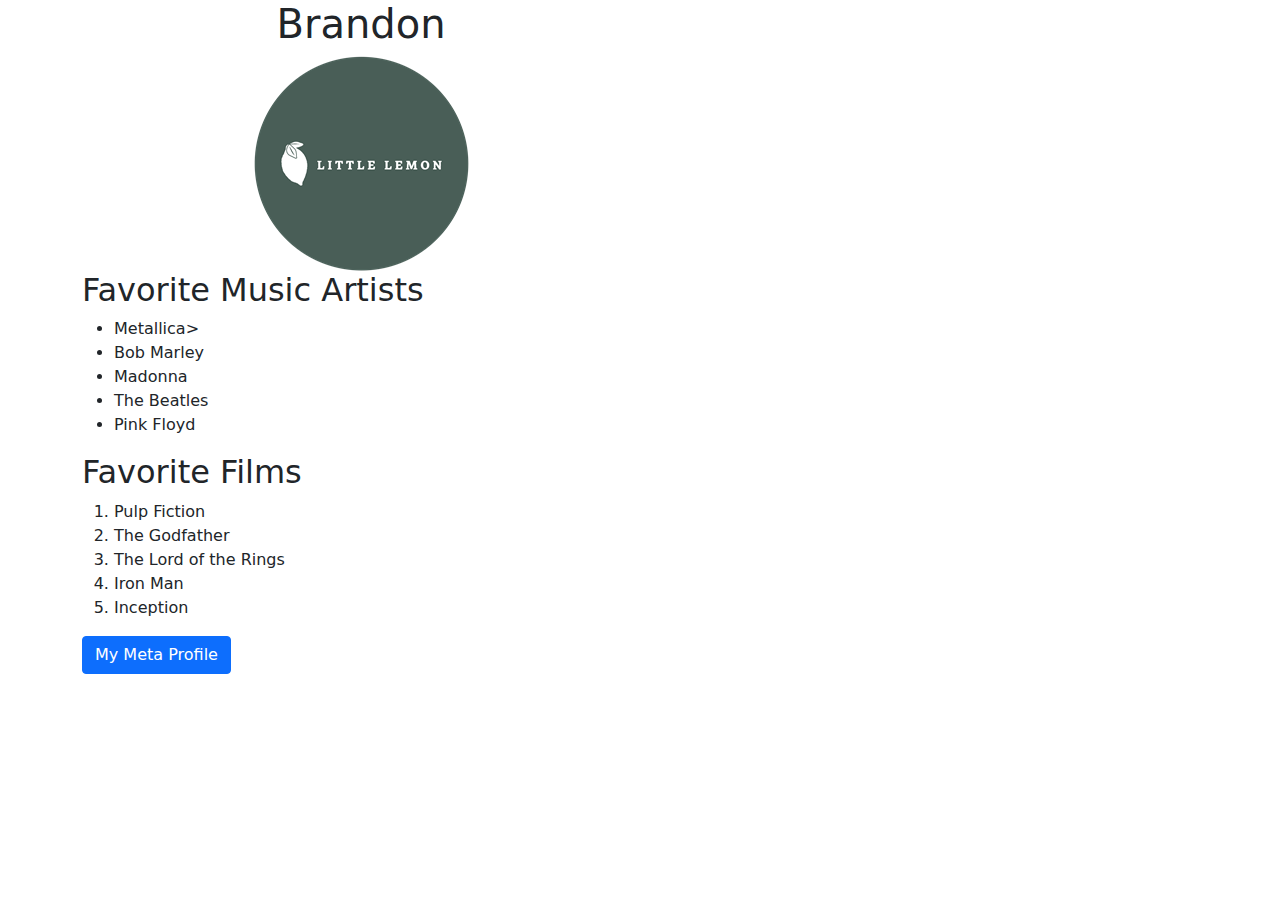
<file: coursera/Intro to Back-End Development/csspractice/bootstrap/metaprofile/index.html>
<!DOCTYPE html>
<html>
<head>
    <title>My Bio Page</title>
    <link href="bootstrap.min.css" rel="stylesheet">
</head>
<body>
    <div class="container">
        <div id="bio" class="col-12 col-lg-6 text-center">
            <h1>Brandon</h1>
            <img src="photo.jpg" class="img-fluid">
        </div>
        <div id="more" class="col-12 col-lg-6">
            <h2>Favorite Music Artists</h2>
            <ul>
                <li>Metallica></li>
                <li>Bob Marley</li>
                <li>Madonna</li>
                <li>The Beatles</li>
                <li>Pink Floyd</li>
            </ul>
            <h2>Favorite Films</h2>
            <ol>
                <li>Pulp Fiction</li>
                <li>The Godfather</li>
                <li>The Lord of the Rings</li>
                <li>Iron Man</li>
                <li>Inception</li>
            </ol>
            <a href="https://www.meta.com/user/12" class="btn btn-primary">My Meta Profile</a>
        </div>
    </div>

    <script src="bootstrap.bundle.min.js"></script>
</body>
</html>
</file>
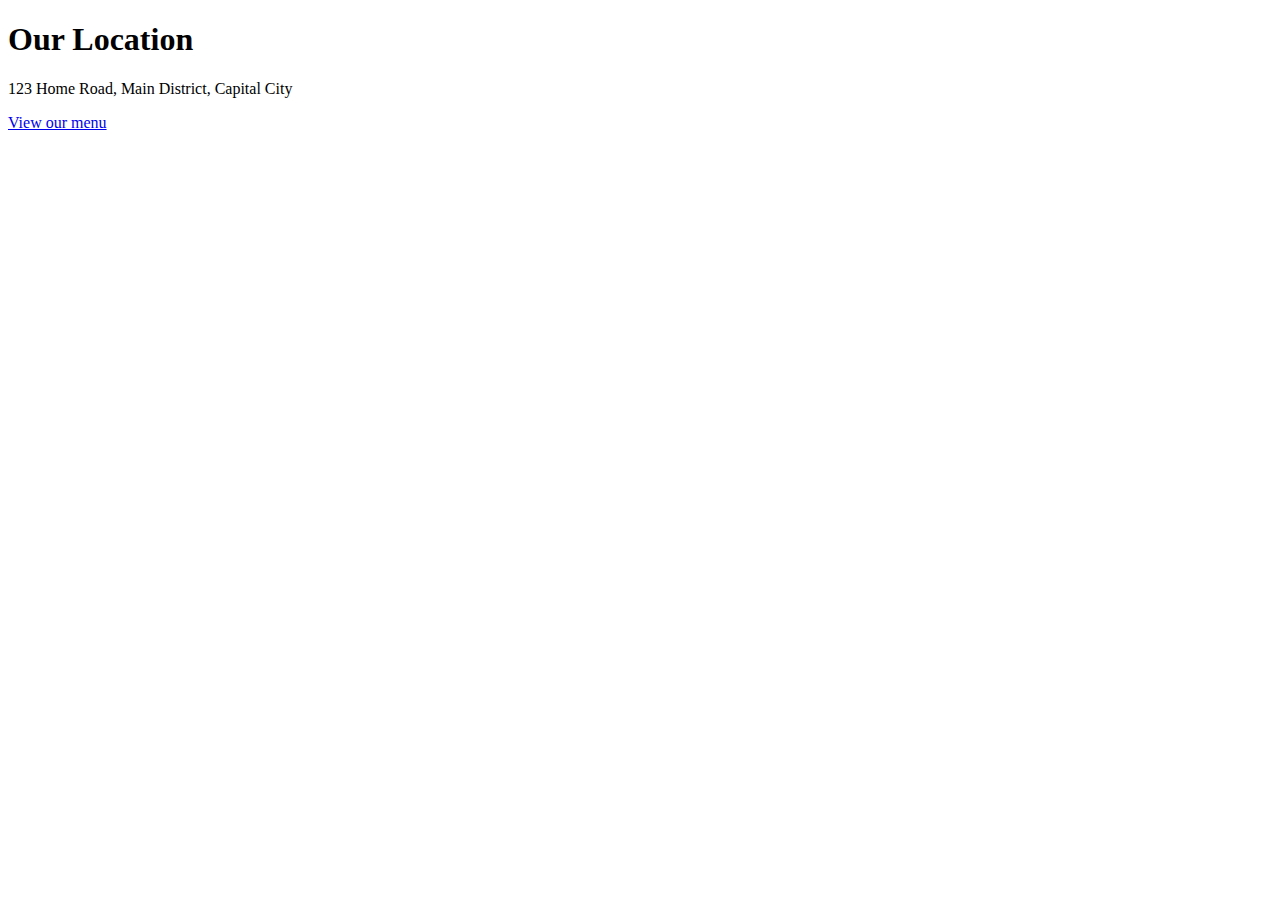
<file: coursera/Intro to Back-End Development/location.html>
<!DOCTYPE html>
<html>
    <head>
        <title>Little Lemon</title>
    </head>
    <body>
        <h1>Our Location</h1>
        <p>123 Home Road, Main District, Capital City</p>
        <a href="menu.html">View our menu</a>
</html>
</file>
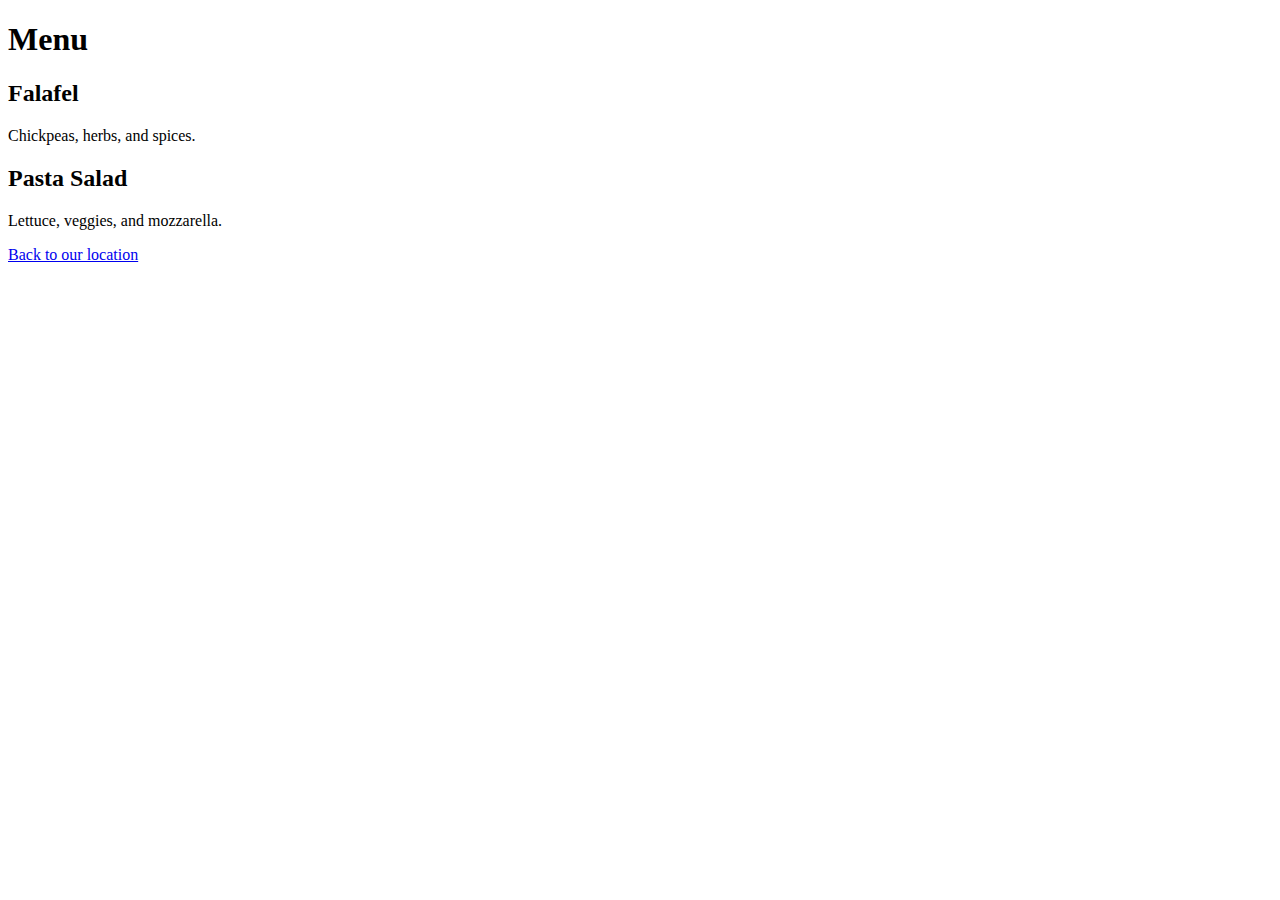
<file: coursera/Intro to Back-End Development/menu.html>
<!DOCTYPE html>
<html>
    <head>
        <title>Little Lemon</title>
    </head>
    <body>
        <h1>Menu</h1>
        <h2>Falafel</h2>
        <p>Chickpeas, herbs, and spices.</p>
        <h2>Pasta Salad</h2>
        <p>Lettuce, veggies, and mozzarella.</p>
        <a href="location.html">Back to our location</a>
    </body>
</html>
</file>
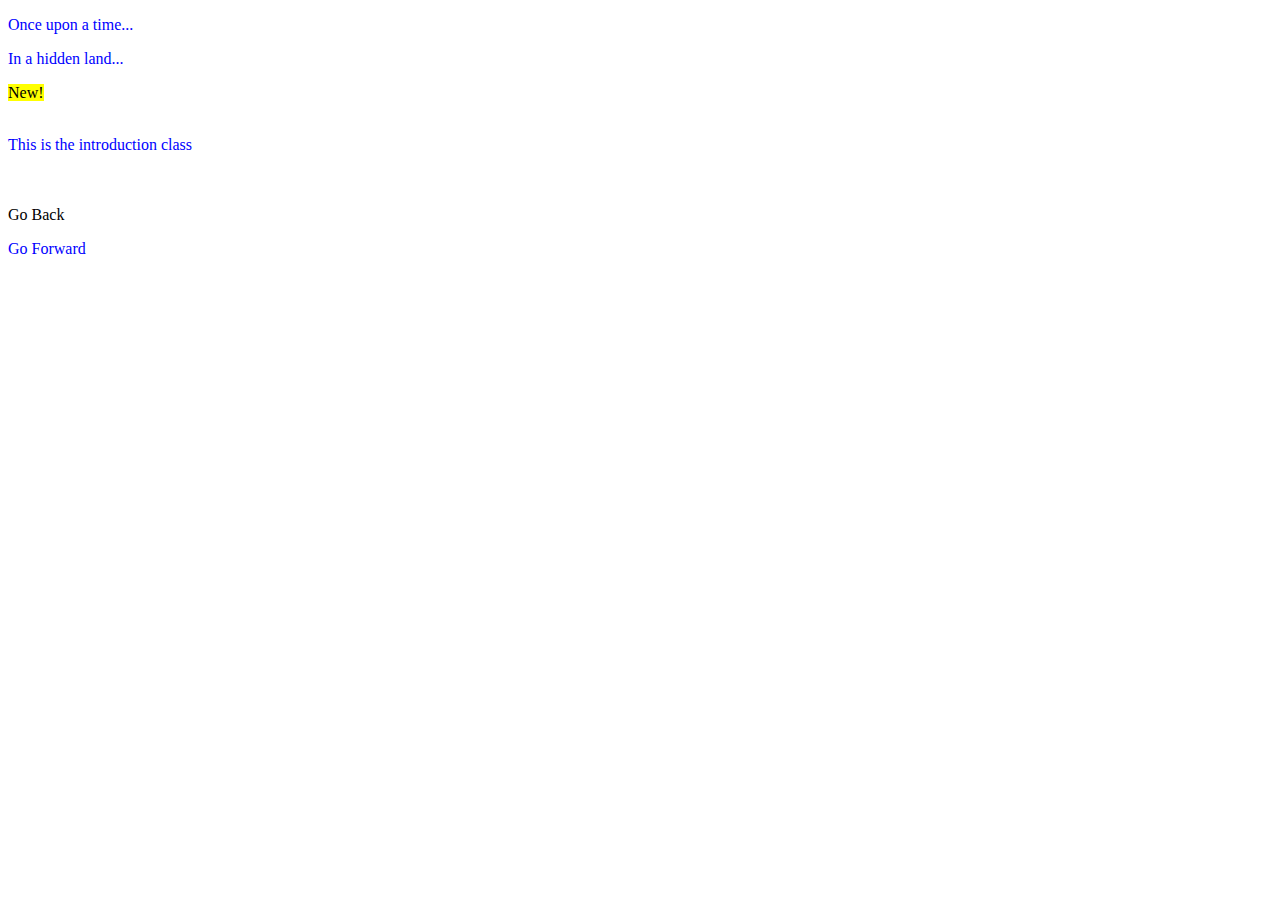
<file: coursera/Intro to Back-End Development/csspractice/blog.html>
<!DOCTYPE html>
<html>
    <head>
        <link rel="stylesheet" href="style.css">
    </head>
    <body>
        <p>Once upon a time...</p>
        <p>In a hidden land...</p>

        <span id="latest">New!</span>   <!--practicing id selectors-->
        <br><br>
        <p class="introduction">This is the introduction class</p>

        <br><br>
        <a class="navigation">Go Back</a>
        <p class="navigation">Go Forward</p>
    </body>
    
</html>
</file>
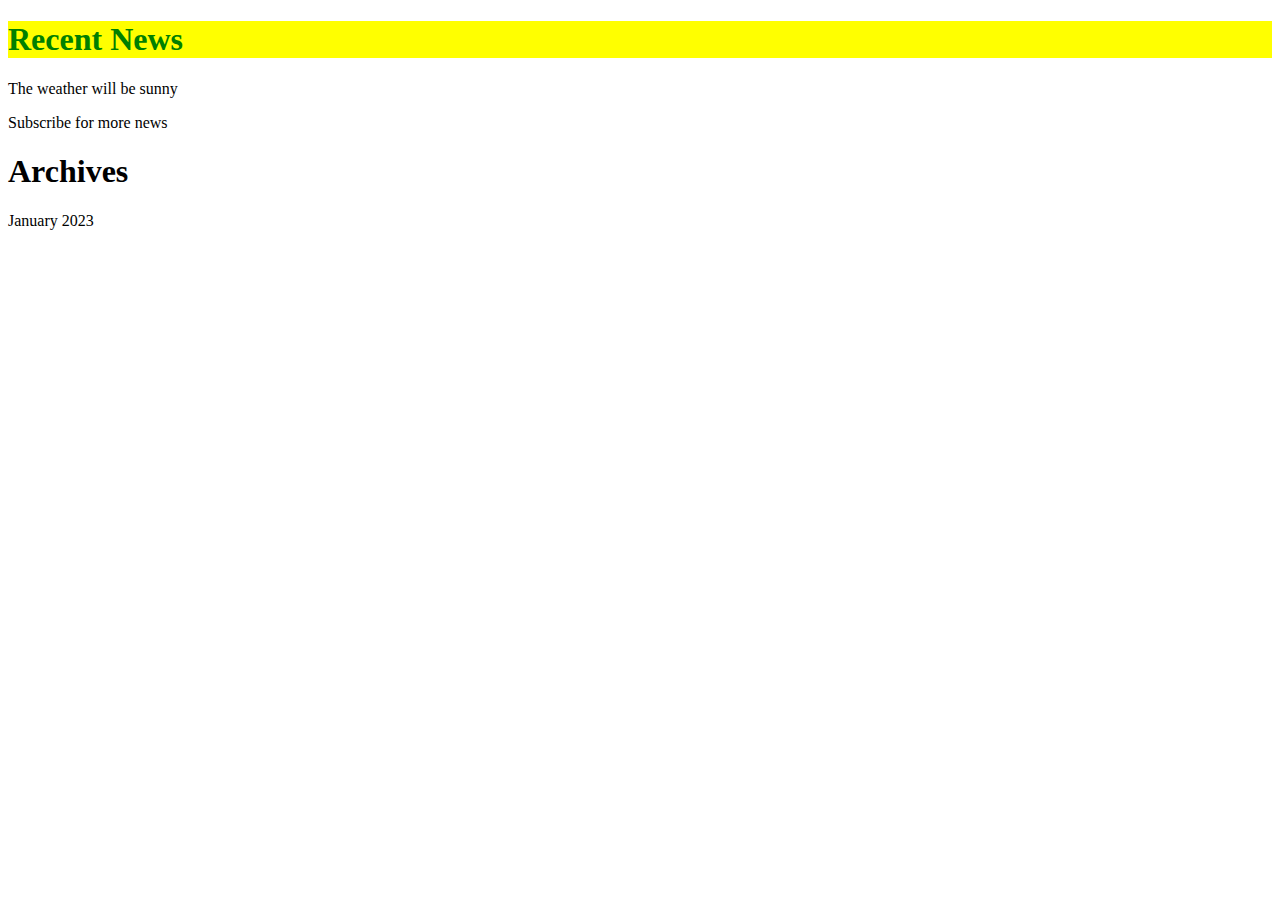
<file: coursera/Intro to Back-End Development/csspractice/blog1.html>
<!DOCTYPE html>     
<html>
    <link rel="stylesheet" href="style1.css">
    <head>
        

    </head>
    <div id="blog">

        
            <h1>Recent News</h1>
            <p>The weather will be sunny</p>
        
        <p>Subscribe for more news</p>
    </div>
    <div>
        <h1>Archives</h1>
        <p>January 2023</p>
    </div>
</html>
</file>
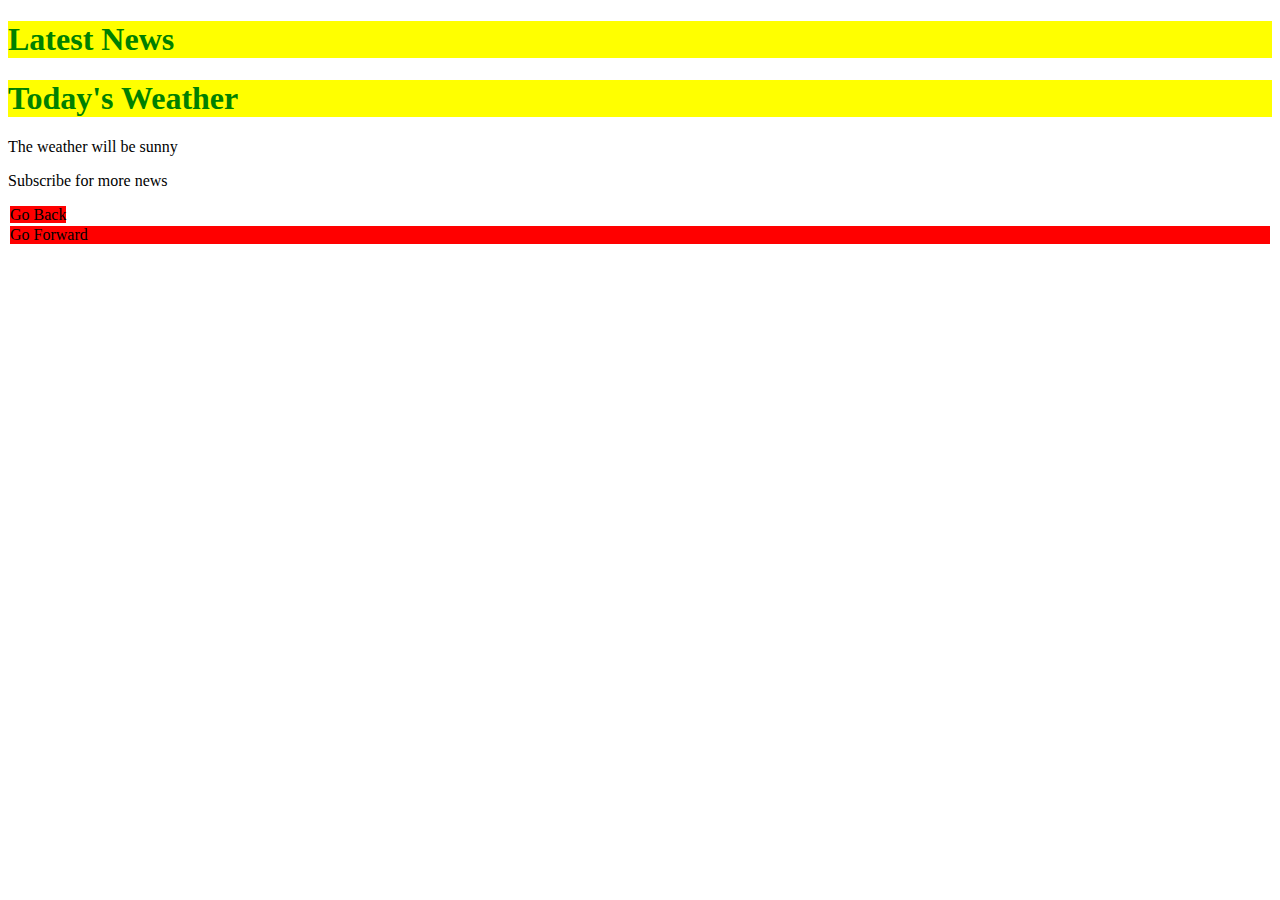
<file: coursera/Intro to Back-End Development/csspractice/blog2.html>
<!DOCTYPE html>
<html>
    <link rel="stylesheet" href="style1.css">
    <div id="blog">
        <h1>Latest News</h1>
        <div>
          <h1>Today's Weather</h1>
          <p>The weather will be sunny</p>
        </div>
          <p>Subscribe for more news</p>
    </div>
    <div>
      <a class="navigation">Go Back</a>
      <p class="navigation">Go Forward</p>
    </div>
</html>
</file>
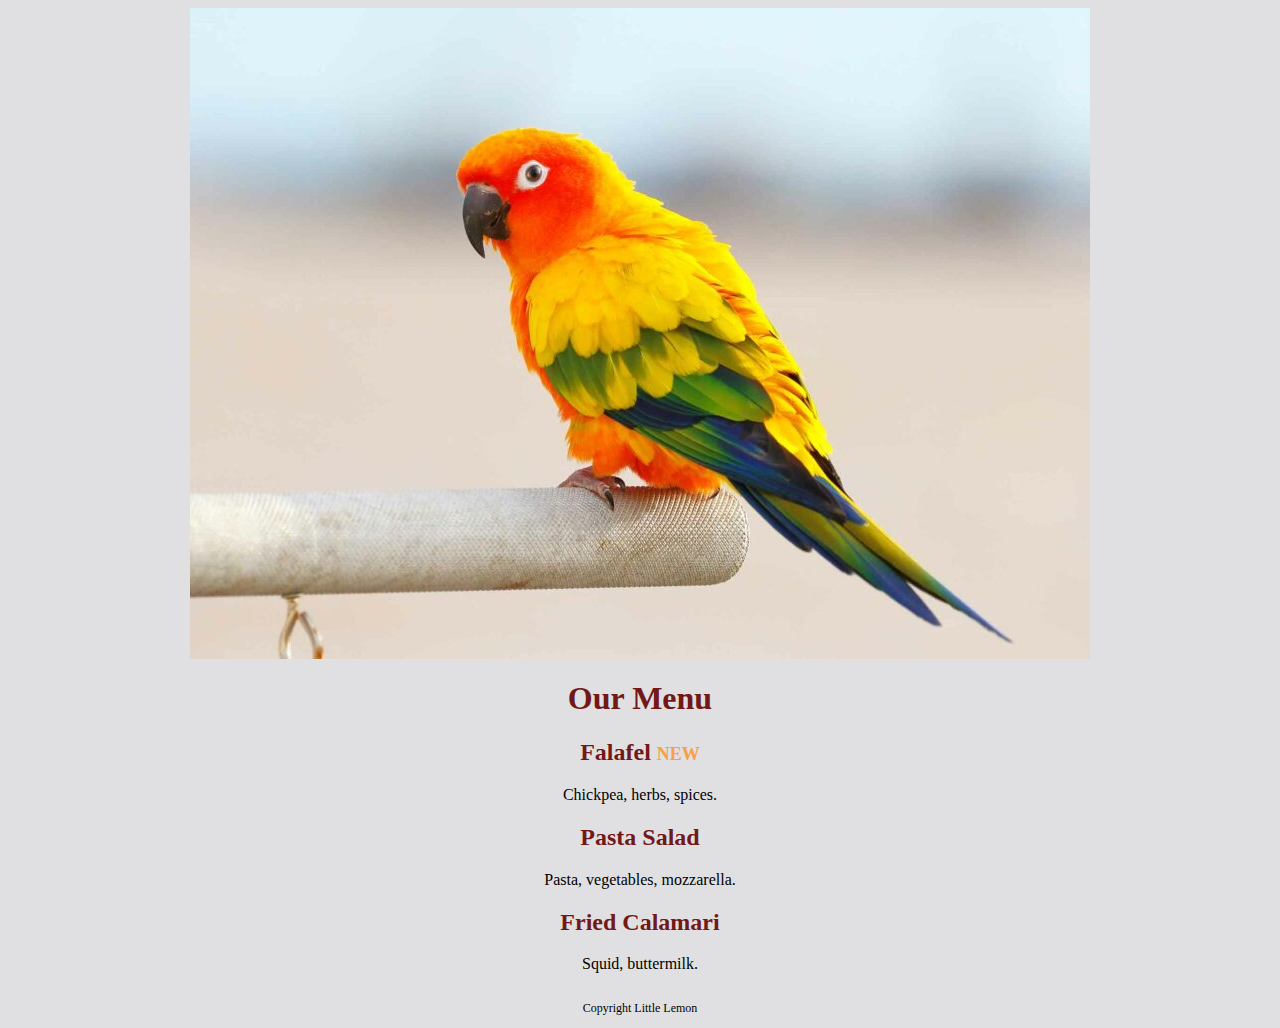
<file: coursera/Intro to Back-End Development/csspractice/blog5.html>
<!DOCTYPE html>
<html>
<head>
    <title>Little Lemon</title>
    <link rel="stylesheet" href="style5.css">
</head>
<body>
    <div>
        <img src="bird.jpg" id="logo">
    </div>
    <div class="center-text">
        <h1>Our Menu</h1>
        <h2>Falafel <span>NEW</span></h2>
        <p>Chickpea, herbs, spices.</p>
        <h2>Pasta Salad</h2>
        <p>Pasta, vegetables, mozzarella.</p>
        <h2>Fried Calamari</h2>
        <p>Squid, buttermilk.</p>
    </div>
    <div class="center-text">
        <p id="copyright">
            Copyright Little Lemon
        </p>
    </div>
</body>
</html>
</file>
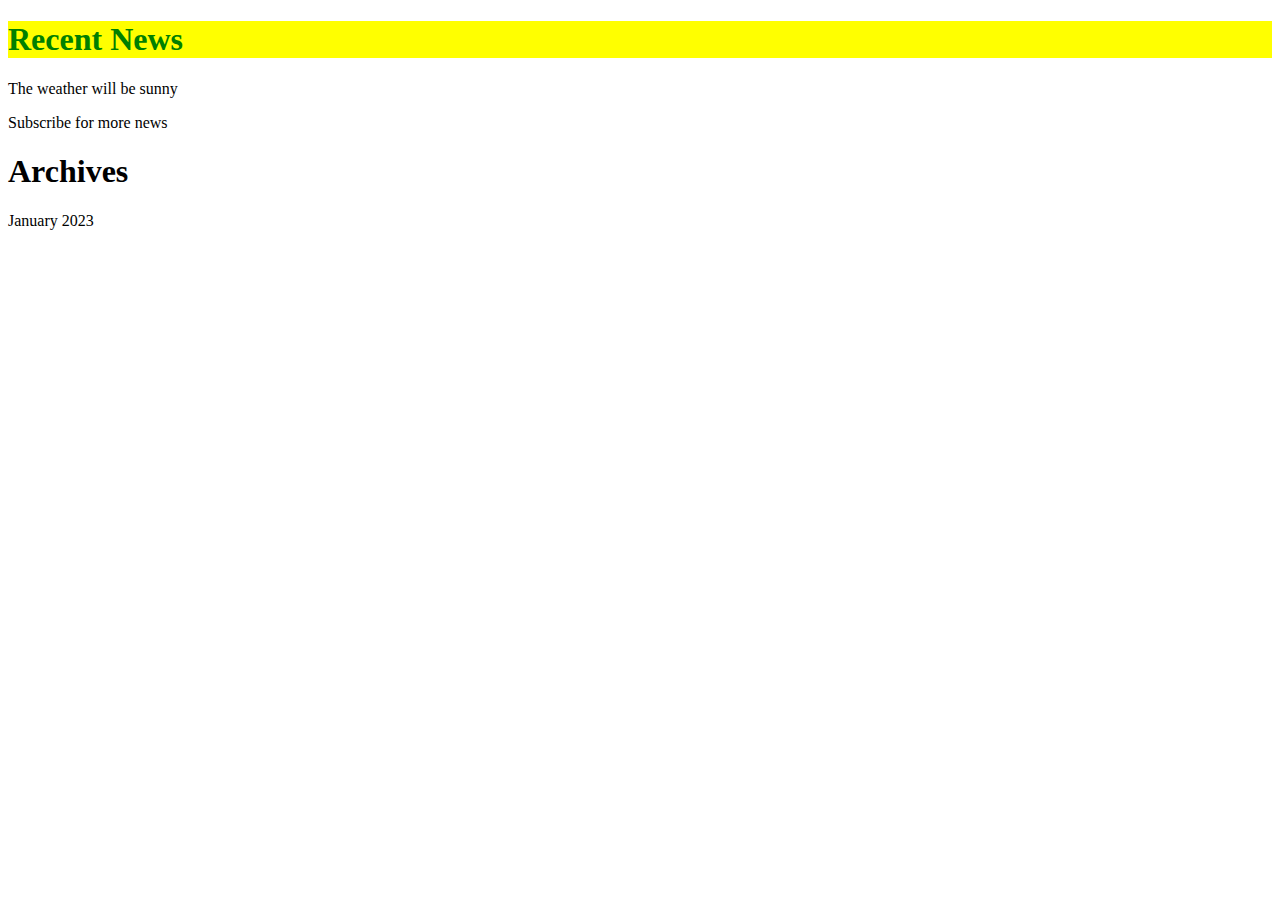
<file: coursera/Intro to Back-End Development/csspractice/blogpractice.html>
<!DOCTYPE html>
<html>
    <link rel="stylesheet" href="style1.css">
    <head>
        

    </head>
    <div id="blog">

        
            <h1>Recent News</h1>
            <p>The weather will be sunny</p>
        
        <p>Subscribe for more news</p>
    </div>
    <div>
        <h1>Archives</h1>
        <p>January 2023</p>
    </div>
</html>
</file>
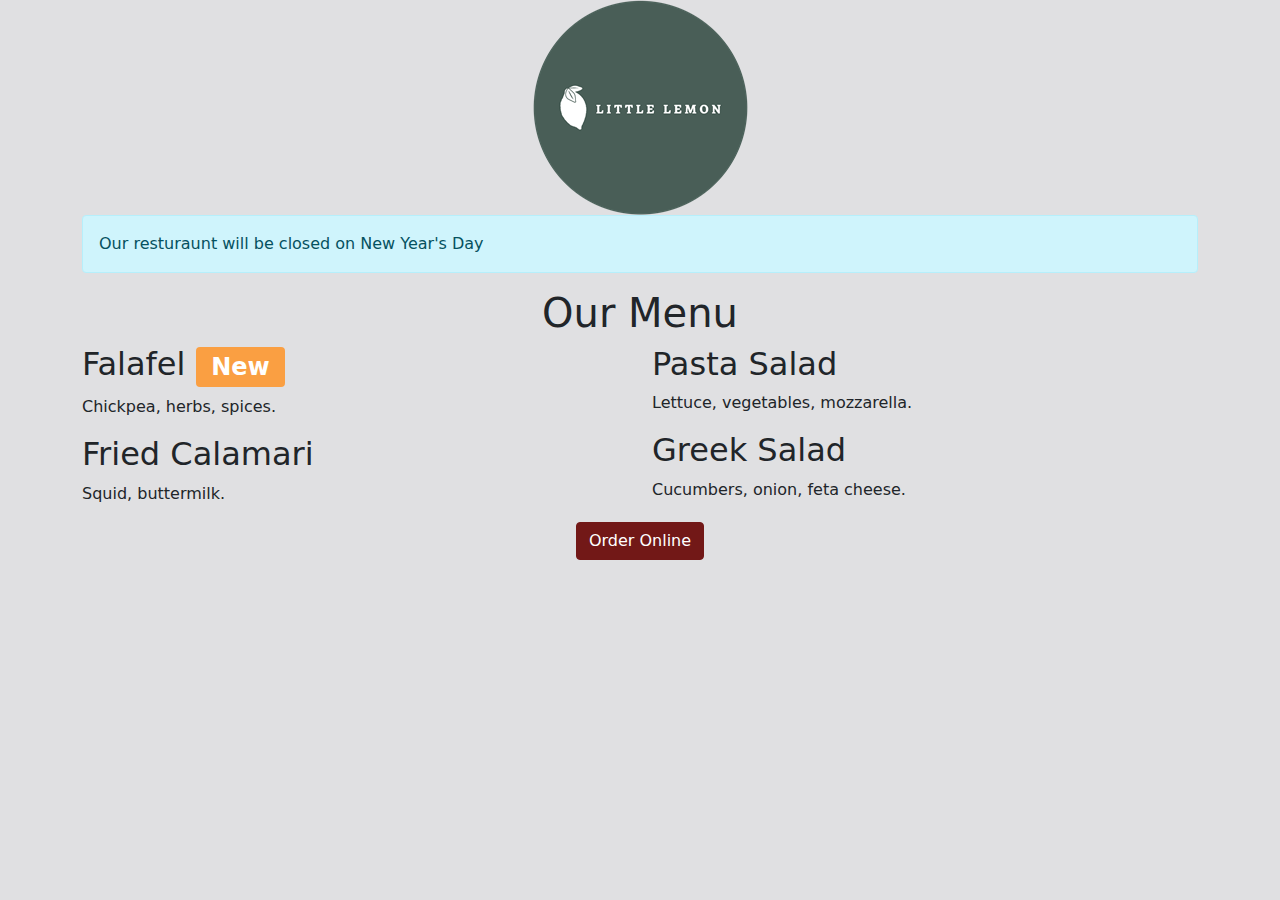
<file: coursera/Intro to Back-End Development/csspractice/bootstrap/practice1/test.html>
<!DOCTYPE html>
<html>
<head>
    <title>Little Lemon</title>
    <link href="bootstrap.min.css" rel="stylesheet">
</head>
<body>
    <div class="container">
        <div class="row">
            <div class="col-12">
                <div class="text-center">
                    <img src="logo.png" class="img-fluid">
                </div>
                <div class="alert alert-info" role="alert">
                    Our resturaunt will be closed on New Year's Day
                </div>
            </div>
        </div>
        <div class="row">
            <div class="col-12">
                <div class="text-center">
                    <h1>Our Menu</h1>
                </div>
            </div>
        </div>
        <div class="row">
            
            <div class="col-12 col-lg-6">
                <h2>Falafel <span class="badge bg-secondary">New</span></h2>
                <p>Chickpea, herbs, spices.</p>
                <h2>Fried Calamari</h2>
                <p>Squid, buttermilk.</p>
            </div>
            <div class="col-12 col-lg-6">
                <h2>Pasta Salad</h2>
                <p>Lettuce, vegetables, mozzarella.</p>
                <h2>Greek Salad</h2>
                <p>Cucumbers, onion, feta cheese.</p>
            </div>
        </div>
        <div class="row">
            <div class="col-12">
                <div class="text-center">
                    <button type="button" class="btn btn-primary">Order Online</button>
        
                </div>
            </div>
        
        </div>
    </div>
    <script src="bootstrap.bundle.min.js"></script>
</body>
</html>
</file>
<file: coursera/Intro to Back-End Development/csspractice/style.css>
p {
    color: blue;
}
#latest { 
    background-color: yellow; 
  }
</file>
<file: coursera/Intro to Back-End Development/csspractice/style1.css>
#blog h1 {
    color: green;
    background-color: yellow; 

}
.navigation {
    margin: 2px;
    background-color: red;
}
</file>
<file: coursera/Intro to Back-End Development/csspractice/style5.css>
body {
    background-color: #E0E0E2;
}

h1 {
    color: #721817;
}
h2 {
    color: #721817;
}
.center-text{
    text-align: center;
}
#logo {
    display: block;
    margin-left: auto;
    margin-right: auto;
}
h2 span {
    color: #FA9F42;
    font-size: 0.75em;
}
#copyright {
    padding-top: 12px;
    font-size: 0.75em;
}
</file>
